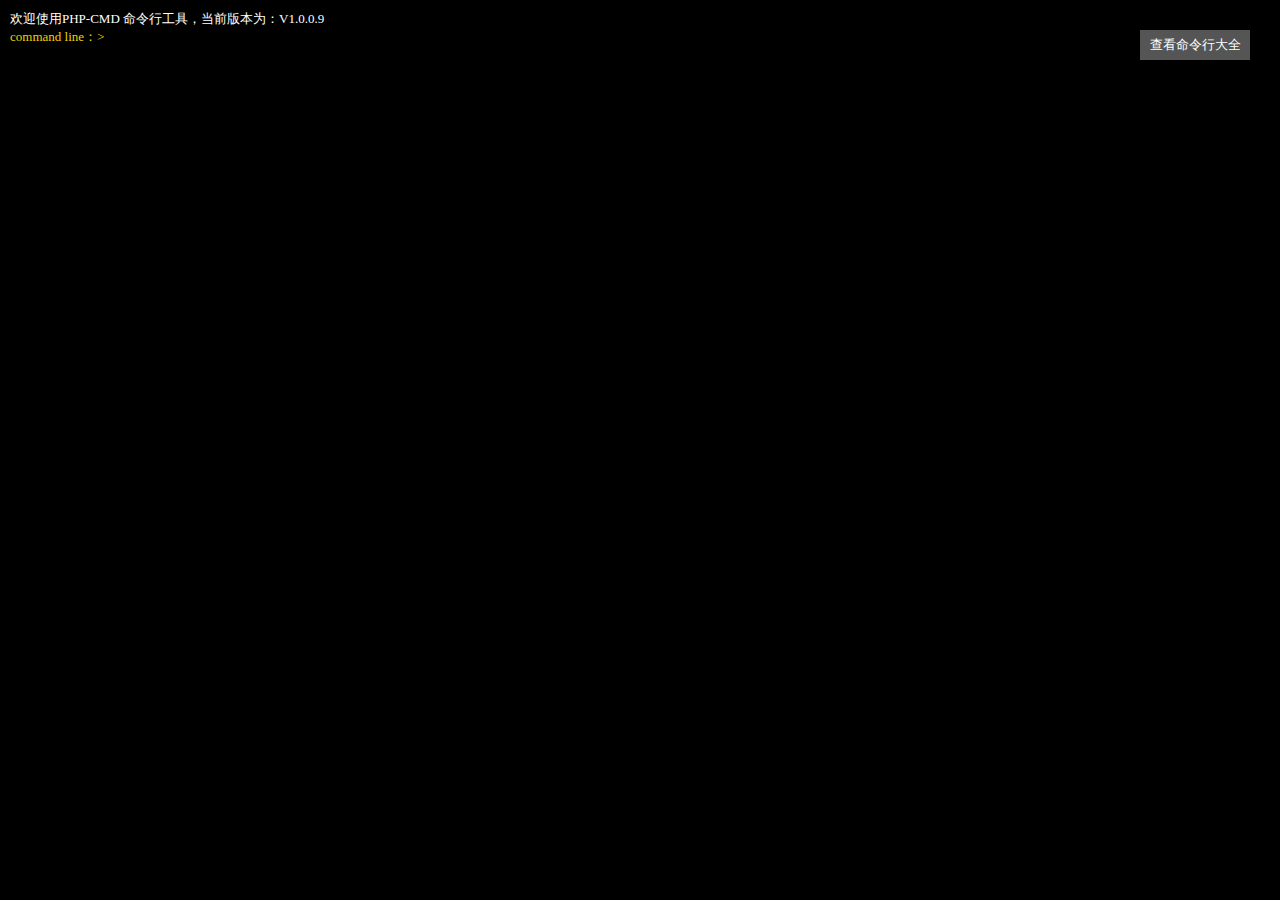
<file: V1.0.0.9/index.html>
<!------------------------------------------------------------------------
 + Title        : PHP—CMD 命令行工具
 + Author       : 小黄牛(1731223728@qq.com) -- QQ群：368405253
 + Version      : V1.0.0.9
 + Initial-Time : 2017-5-02 14:25
 + Last-time    : 2017-8-13 22:17 + 小黄牛
 + Desc         : CMD操作界面
-+----------------------------------------------------------------------->

<!DOCTYPE html>
<html>
    <head>
        <meta http-equiv="Content-Type" content="text/html; charset=utf-8" />
        <title>PHP - CMD 命令行工具</title>
    </head>
    <link rel="stylesheet" type="text/css" href="public/cmd.css">
    <script type="text/javascript" src="public/jquery.min.js"></script>
    
    <!--编辑器基础样式-->
    <link rel="stylesheet" href="public/codemirror/lib/codemirror.css">
    <script src="public/codemirror/lib/codemirror.js"></script>

    <!--引入css文件，用以支持主题-->
    <link rel="stylesheet" href="public/codemirror/theme/seti.css">

    <!--支持代码折叠-->
    <link rel="stylesheet" href="public/codemirror/addon/fold/foldgutter.css"/>
    <script src="public/codemirror/addon/fold/foldcode.js"></script>
    <script src="public/codemirror/addon/fold/foldgutter.js"></script>
    <script src="public/codemirror/addon/fold/brace-fold.js"></script>
    <script src="public/codemirror/addon/fold/comment-fold.js"></script>

    <!--全屏模式-->
    <link rel="stylesheet" href="public/codemirror/addon/display/fullscreen.css">
    <script src="public/codemirror/addon/display/fullscreen.js"></script>

    <!--括号匹配-->
    <script src="public/codemirror/addon/edit/matchbrackets.js"></script>

    <!--高亮库-->
    <script src="public/codemirror/mode/htmlmixed/htmlmixed.js"></script>
    <script src="public/codemirror/mode/clike/clike.js"></script>

    <script src="public/codemirror/mode/javascript/javascript.js"></script>

    <script src="public/codemirror/mode/css/css.js"></script>
    <script src="public/codemirror/mode/php/php.js"></script>
    <script src="public/codemirror/mode/xml/xml.js"></script>
    <script src="public/codemirror/mode/sql/sql.js"></script>
    <script src="public/codemirror/mode/htmlmixed/htmlmixed.js"></script>
    <!--自动补全库-->
    <link rel="stylesheet" href="public/codemirror/addon/hint/show-hint.css">

    <script src="public/codemirror/addon/hint/show-hint.js"></script>
    <script src="public/codemirror/addon/hint/javascript-hint.js"></script>
    <script src="public/codemirror/addon/hint/html-hint.js"></script>
    <script src="public/codemirror/addon/hint/xml-hint.js"></script>
    <script src="public/codemirror/addon/hint/css-hint.js"></script>
    <script src="public/codemirror/addon/hint/sql-hint.js"></script>
    
<body>
    <!--打开使用手册-->
    <div id="cmd_whole">查看命令行大全</div>

    <!--命令行操作界面-->
    <div class="cmd"  contenteditable="true" style="word-wrap:break-word;  word-break:break-all; ">
        <div contenteditable="false">欢迎使用PHP-CMD 命令行工具，当前版本为：V1.0.0.9</div>
        <div><span class="command-line" contenteditable="false">command line：></span>&nbsp;</div>
    </div>
    <!--代码编辑器操作页面-->
    <div class="code-upd"><textarea id="code"></textarea>
      <div class="code-bottom">
        <div class="vif-left"><span id="code-vif"></span></div>
        <button type="button" class="code-post">保存</button>
        <button type="button" class="code-out">退出</button>
      </div>


    </div>

</body>
</html>
<script type="text/javascript" src="public/juncmd.js"></script>
<script type="text/javascript" src="public/juncmd_code.js"></script>
<script type="text/javascript">

// 监听回车事件
$(document).keypress(function(e) {   
    if(e.which == 13) {
        var html = '<span class="command-line" contenteditable="false">command line：&gt;</span>&nbsp;';
        var txt  = $('.cmd div:last').html().replace(html,'');

        // 发现火狐浏览器的bug，先暂停火狐浏览器的使用
        if (navigator.userAgent.indexOf("Firefox") > 0) {
            var html = $('.cmd').html();
            $('.cmd').html(html+'<div contenteditable="false"><span class="command-echo">command Eco：></span>&nbsp;已发现火狐浏览器BUG，暂不支持火狐浏览器使用！</div>');
            // 设置光标到末尾
            var html = $('.cmd').html();
            $('.cmd').html('');
            $('.cmd').focus(); 
            Focus(html);
            $('.cmd').append('</div>');
            return false;
        }

        var html = $('.cmd').html();
        $('.cmd').html(html+'<div contenteditable="false"><span class="command-echo">command Eco：></span>&nbsp;系统请求中，请耐心等候...</div>');
        
        $.ajax( {    
            url:'cmd/cmd.class.php', // 路径相对于当前目录，而不是项目根目录
            data:{    
                'cmd':txt    
            },    
            type:'post',    
            cache:false,      
            success:function(data) {
                // alert(data);
                var obj  = eval('('+data+')');  
                // 抛出异常
                if(!obj.code){alert(data);}
                // 未登录
                if(obj.code == 02){
                    var html = $('.cmd').html();
                    $('.cmd').html(html+'<div contenteditable="false"><span class="command-echo">command Eco：></span>&nbsp;'+obj.data+'</div>');
                    var html = $('.cmd').html();
                    $('.cmd').html(html+'<div><span class="command-line" contenteditable="false">command line：></span>&nbsp;user login|name&nbsp;');

                }else{ // 已登录
                    if($.isArray(obj.data)){
                        for(var i=0;i < obj.data.length;i++){
                            var html = $('.cmd').html();
                            $('.cmd').html(html+'<div contenteditable="false"><span class="command-echo">command Eco：></span>&nbsp;'+obj.data[i]+'</div>');
                        }
                    }else{
                        var html = $('.cmd').html();
						if(obj.code == 04){
							$('.cmd').html(html+'<div contenteditable="false"><span class="command-echo">command Eco：></span>&nbsp;已成功进入目录：'+obj.data+'</div>');
						}else if(obj.code == 05){
							$('#code').val(obj.data);
							$(".code-upd").fadeIn(1000);  
							cmd_code(obj.msg);
                        }else if(obj.code == 06){
                            $('.cmd').html(html+'<div contenteditable="false"><span class="command-echo">command Eco：></span>&nbsp;当前存在目录：'+obj.data+'</div>');
                        }else{
							$('.cmd').html(html+'<div contenteditable="false"><span class="command-echo">command Eco：></span>&nbsp;'+obj.data+'</div>');
						}
                    }
                
                    $('.cmd').focus(); 
                    var html = $('.cmd').html();
                    if(obj.code == '01'){
                        $('.cmd').html(html+'<div><span class="command-line" contenteditable="false">command line：></span>&nbsp;'+txt);
                    }else{
                        $('.cmd').html(html+'<div><span class="command-line" contenteditable="false">command line：></span>&nbsp;');
                    }

                }  

                // 判断是否有下载输出
                if(obj.dow){
                    window.open(obj.dow);
                }

                // 设置光标到末尾
                var html = $('.cmd').html();
                $('.cmd').html('');
                $('.cmd').focus(); 
                Focus(html);
                $('.cmd').append('</div>');

                $('.cmd').scrollTop( $('.cmd')[0].scrollHeight );
            }, error : function(){
                alert("路径异常！");    
            }    
        }); 

        return false;
    } 
}); 

</script>
</file>
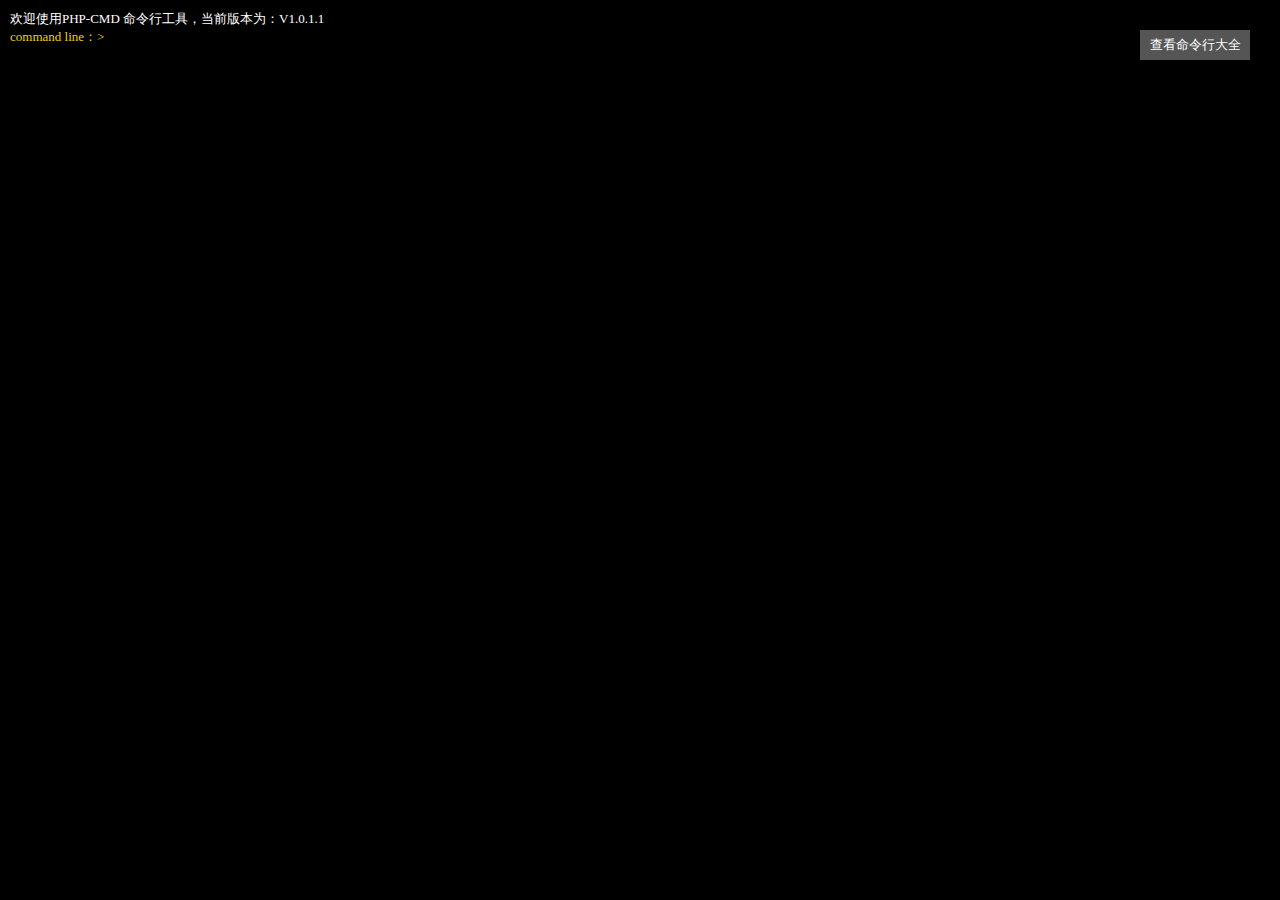
<file: V1.0.1.1/index.html>
<!------------------------------------------------------------------------
 + Title        : PHP—CMD 命令行工具
 + Author       : 小黄牛(1731223728@qq.com) -- QQ群：368405253
 + Version      : V1.0.1.1
 + Initial-Time : 2017-5-02 14:25
 + Last-time    : 2017-8-13 22:17 + 小黄牛
 + Desc         : CMD操作界面
-+----------------------------------------------------------------------->

<!DOCTYPE html>
<html>
    <head>
        <meta http-equiv="Content-Type" content="text/html; charset=utf-8" />
        <title>PHP - CMD 命令行工具</title>
    </head>
    <link rel="stylesheet" type="text/css" href="public/cmd.css">
    <script type="text/javascript" src="public/jquery.min.js"></script>
    
    <!--编辑器基础样式-->
    <link rel="stylesheet" href="public/codemirror/lib/codemirror.css">
    <script src="public/codemirror/lib/codemirror.js"></script>

    <!--引入css文件，用以支持主题-->
    <link rel="stylesheet" href="public/codemirror/theme/seti.css">

    <!--支持代码折叠-->
    <link rel="stylesheet" href="public/codemirror/addon/fold/foldgutter.css"/>
    <script src="public/codemirror/addon/fold/foldcode.js"></script>
    <script src="public/codemirror/addon/fold/foldgutter.js"></script>
    <script src="public/codemirror/addon/fold/brace-fold.js"></script>
    <script src="public/codemirror/addon/fold/comment-fold.js"></script>

    <!--全屏模式-->
    <link rel="stylesheet" href="public/codemirror/addon/display/fullscreen.css">
    <script src="public/codemirror/addon/display/fullscreen.js"></script>

    <!--括号匹配-->
    <script src="public/codemirror/addon/edit/matchbrackets.js"></script>

    <!--高亮库-->
    <script src="public/codemirror/mode/htmlmixed/htmlmixed.js"></script>
    <script src="public/codemirror/mode/clike/clike.js"></script>

    <script src="public/codemirror/mode/javascript/javascript.js"></script>

    <script src="public/codemirror/mode/css/css.js"></script>
    <script src="public/codemirror/mode/php/php.js"></script>
    <script src="public/codemirror/mode/xml/xml.js"></script>
    <script src="public/codemirror/mode/sql/sql.js"></script>
    <script src="public/codemirror/mode/htmlmixed/htmlmixed.js"></script>
    <!--自动补全库-->
    <link rel="stylesheet" href="public/codemirror/addon/hint/show-hint.css">

    <script src="public/codemirror/addon/hint/show-hint.js"></script>
    <script src="public/codemirror/addon/hint/javascript-hint.js"></script>
    <script src="public/codemirror/addon/hint/html-hint.js"></script>
    <script src="public/codemirror/addon/hint/xml-hint.js"></script>
    <script src="public/codemirror/addon/hint/css-hint.js"></script>
    <script src="public/codemirror/addon/hint/sql-hint.js"></script>
    
<body>
    <!--打开使用手册-->
    <div id="cmd_whole">查看命令行大全</div>

    <!--命令行操作界面-->
    <div class="cmd"  contenteditable="true" style="word-wrap:break-word;  word-break:break-all; ">
        <div contenteditable="false">欢迎使用PHP-CMD 命令行工具，当前版本为：V1.0.1.1</div>
        <div><span class="command-line" contenteditable="false">command line：></span>&nbsp;</div>
    </div>
    <!--代码编辑器操作页面-->
    <div class="code-upd"><textarea id="code"></textarea>
      <div class="code-bottom">
        <div class="vif-left"><span id="code-vif"></span></div>
        <button type="button" class="code-post">保存</button>
        <button type="button" class="code-out">退出</button>
      </div>


    </div>

</body>
</html>
<script type="text/javascript" src="public/juncmd.js"></script>
<script type="text/javascript" src="public/juncmd_code.js"></script>
<script type="text/javascript">

// 监听回车事件
$(document).keypress(function(e) {   
    if(e.which == 13) {
        var html = '<span class="command-line" contenteditable="false">command line：&gt;</span>&nbsp;';
        var txt  = $('.cmd div:last').html().replace(html,'');

        // 发现火狐浏览器的bug，先暂停火狐浏览器的使用
        if (navigator.userAgent.indexOf("Firefox") > 0) {
            var html = $('.cmd').html();
            $('.cmd').html(html+'<div contenteditable="false"><span class="command-echo">command Eco：></span>&nbsp;已发现火狐浏览器BUG，暂不支持火狐浏览器使用！</div>');
            // 设置光标到末尾
            var html = $('.cmd').html();
            $('.cmd').html('');
            $('.cmd').focus(); 
            Focus(html);
            $('.cmd').append('</div>');
            return false;
        }

        var html = $('.cmd').html();
        $('.cmd').html(html+'<div contenteditable="false"><span class="command-echo">command Eco：></span>&nbsp;系统请求中，请耐心等候...</div>');
        
        $.ajax( {    
            url:'cmd/cmd.class.php', // 路径相对于当前目录，而不是项目根目录
            data:{    
                'cmd':txt    
            },    
            type:'post',    
            cache:false,      
            success:function(data) {
                // alert(data);
                var obj  = eval('('+data+')');  
                // 抛出异常
                if(!obj.code){alert(data);}
                // 未登录
                if(obj.code == 02){
                    var html = $('.cmd').html();
                    $('.cmd').html(html+'<div contenteditable="false"><span class="command-echo">command Eco：></span>&nbsp;'+obj.data+'</div>');
                    var html = $('.cmd').html();
                    $('.cmd').html(html+'<div><span class="command-line" contenteditable="false">command line：></span>&nbsp;user login|name&nbsp;');

                }else{ // 已登录
                    if($.isArray(obj.data)){
                        for(var i=0;i < obj.data.length;i++){
                            var html = $('.cmd').html();
                            $('.cmd').html(html+'<div contenteditable="false"><span class="command-echo">command Eco：></span>&nbsp;'+obj.data[i]+'</div>');
                        }
                    }else{
                        var html = $('.cmd').html();
						if(obj.code == 04){
							$('.cmd').html(html+'<div contenteditable="false"><span class="command-echo">command Eco：></span>&nbsp;已成功进入目录：'+obj.data+'</div>');
						}else if(obj.code == 05){
							$('#code').val(obj.data);
							$(".code-upd").fadeIn(1000);  
							cmd_code(obj.msg);
                        }else if(obj.code == 06){
                            $('.cmd').html(html+'<div contenteditable="false"><span class="command-echo">command Eco：></span>&nbsp;当前存在目录：'+obj.data+'</div>');
                        }else{
							$('.cmd').html(html+'<div contenteditable="false"><span class="command-echo">command Eco：></span>&nbsp;'+obj.data+'</div>');
						}
                    }
                
                    $('.cmd').focus(); 
                    var html = $('.cmd').html();
                    if(obj.code == '01'){
                        $('.cmd').html(html+'<div><span class="command-line" contenteditable="false">command line：></span>&nbsp;'+txt);
                    }else{
                        $('.cmd').html(html+'<div><span class="command-line" contenteditable="false">command line：></span>&nbsp;');
                    }

                }  

                // 判断是否有下载输出
                if(obj.dow){
                    window.open(obj.dow);
                }

                // 设置光标到末尾
                var html = $('.cmd').html();
                $('.cmd').html('');
                $('.cmd').focus(); 
                Focus(html);
                $('.cmd').append('</div>');

                $('.cmd').scrollTop( $('.cmd')[0].scrollHeight );
            }, error : function(){
                alert("路径异常！");    
            }    
        }); 

        return false;
    } 
}); 

</script>
</file>
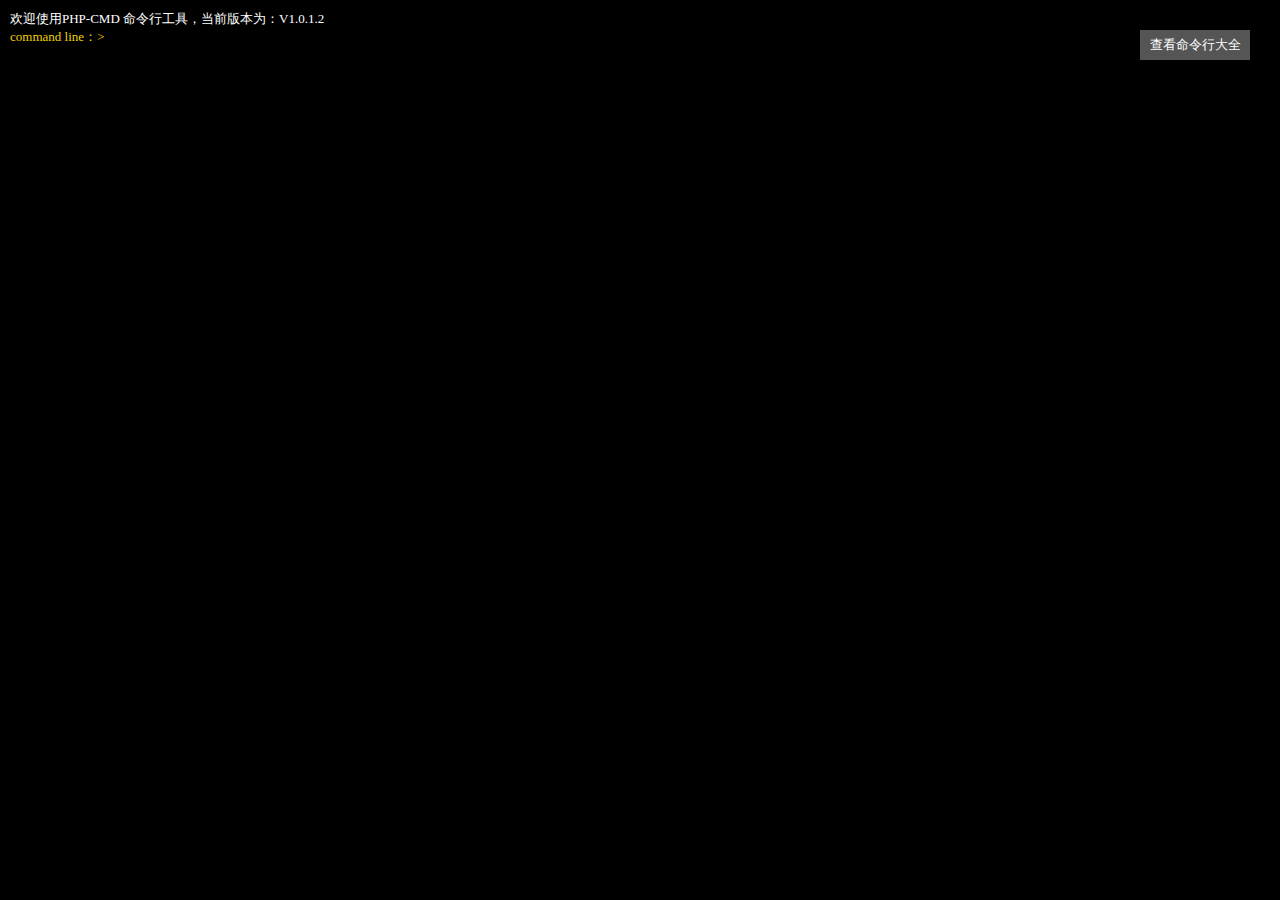
<file: V1.0.1.2/index.html>
<!--
 + Title        : PHP—CMD 命令行工具
 + Author       : 小黄牛(1731223728@qq.com) -- QQ群：368405253
 + Version      : V1.0.1.2
 + Initial-Time : 2017-5-02 14:25
 + Last-time    : 2017-9-15 16:00 + 小黄牛
 + Desc         : CMD操作界面
-->

<!DOCTYPE html>
<html>
    <head>
        <meta http-equiv="Content-Type" content="text/html; charset=utf-8" />
        <title>PHP - CMD 命令行工具</title>
    </head>
    <link rel="stylesheet" type="text/css" href="public/cmd.css">
    <script type="text/javascript" src="public/jquery.min.js"></script>
    
    <!--编辑器基础样式-->
    <link rel="stylesheet" href="public/codemirror/lib/codemirror.css">
    <script src="public/codemirror/lib/codemirror.js"></script>

    <!--引入css文件，用以支持主题-->
    <link rel="stylesheet" href="public/codemirror/theme/seti.css">

    <!--支持代码折叠-->
    <link rel="stylesheet" href="public/codemirror/addon/fold/foldgutter.css"/>
    <script src="public/codemirror/addon/fold/foldcode.js"></script>
    <script src="public/codemirror/addon/fold/foldgutter.js"></script>
    <script src="public/codemirror/addon/fold/brace-fold.js"></script>
    <script src="public/codemirror/addon/fold/comment-fold.js"></script>

    <!--全屏模式-->
    <link rel="stylesheet" href="public/codemirror/addon/display/fullscreen.css">
    <script src="public/codemirror/addon/display/fullscreen.js"></script>

    <!--括号匹配-->
    <script src="public/codemirror/addon/edit/matchbrackets.js"></script>

    <!--高亮库-->
    <script src="public/codemirror/mode/htmlmixed/htmlmixed.js"></script>
    <script src="public/codemirror/mode/clike/clike.js"></script>

    <script src="public/codemirror/mode/javascript/javascript.js"></script>

    <script src="public/codemirror/mode/css/css.js"></script>
    <script src="public/codemirror/mode/php/php.js"></script>
    <script src="public/codemirror/mode/xml/xml.js"></script>
    <script src="public/codemirror/mode/sql/sql.js"></script>
    <script src="public/codemirror/mode/htmlmixed/htmlmixed.js"></script>
    <!--自动补全库-->
    <link rel="stylesheet" href="public/codemirror/addon/hint/show-hint.css">

    <script src="public/codemirror/addon/hint/show-hint.js"></script>
    <script src="public/codemirror/addon/hint/javascript-hint.js"></script>
    <script src="public/codemirror/addon/hint/html-hint.js"></script>
    <script src="public/codemirror/addon/hint/xml-hint.js"></script>
    <script src="public/codemirror/addon/hint/css-hint.js"></script>
    <script src="public/codemirror/addon/hint/sql-hint.js"></script>
    
<body>
    <!--打开使用手册-->
    <div id="cmd_whole">查看命令行大全</div>

    <!--命令行操作界面-->
    <div class="cmd"  contenteditable="true" style="word-wrap:break-word;  word-break:break-all; ">
        <div contenteditable="false">欢迎使用PHP-CMD 命令行工具，当前版本为：V1.0.1.2</div>
        <div><span class="command-line" contenteditable="false">command line：></span>&nbsp;</div>
    </div>
    <!--代码编辑器操作页面-->
    <div class="code-upd"><textarea id="code"></textarea>
      <div class="code-bottom">
        <div class="vif-left"><span id="code-vif"></span></div>
        <button type="button" class="code-post">保存</button>
        <button type="button" class="code-out">退出</button>
      </div>


    </div>

</body>
</html>
<script type="text/javascript" src="public/juncmd.js"></script>
<script type="text/javascript" src="public/juncmd_code.js"></script>
<script type="text/javascript">

// 监听回车事件
$(document).keypress(function(e) {   
    if(e.which == 13) {
        var html = '<span class="command-line" contenteditable="false">command line：&gt;</span>&nbsp;';
        var txt  = $('.cmd div:last').html().replace(html,'');

        // 发现火狐浏览器的bug，先暂停火狐浏览器的使用
        if (navigator.userAgent.indexOf("Firefox") > 0) {
            var html = $('.cmd').html();
            $('.cmd').html(html+'<div contenteditable="false"><span class="command-echo">command Eco：></span>&nbsp;已发现火狐浏览器BUG，暂不支持火狐浏览器使用！</div>');
            // 设置光标到末尾
            var html = $('.cmd').html();
            $('.cmd').html('');
            $('.cmd').focus(); 
            Focus(html);
            $('.cmd').append('</div>');
            return false;
        }

        var html = $('.cmd').html();
        $('.cmd').html(html+'<div contenteditable="false"><span class="command-echo">command Eco：></span>&nbsp;系统请求中，请耐心等候...</div>');
        
        $.ajax( {    
            url:'cmd/cmd.class.php', // 路径相对于当前目录，而不是项目根目录
            data:{    
                'cmd':txt    
            },    
            type:'post',    
            cache:false,      
            success:function(data) {
                // alert(data);
                var obj  = eval('('+data+')');  
                // 抛出异常
                if(!obj.code){alert(data);}
                // 未登录
                if(obj.code == 02){
                    var html = $('.cmd').html();
                    $('.cmd').html(html+'<div contenteditable="false"><span class="command-echo">command Eco：></span>&nbsp;'+obj.data+'</div>');
                    var html = $('.cmd').html();
                    $('.cmd').html(html+'<div><span class="command-line" contenteditable="false">command line：></span>&nbsp;user login|name&nbsp;');

                }else{ // 已登录
                    if($.isArray(obj.data)){
                        for(var i=0;i < obj.data.length;i++){
                            var html = $('.cmd').html();
                            $('.cmd').html(html+'<div contenteditable="false"><span class="command-echo">command Eco：></span>&nbsp;'+obj.data[i]+'</div>');
                        }
                    }else{
                        var html = $('.cmd').html();
						if(obj.code == 04){
							$('.cmd').html(html+'<div contenteditable="false"><span class="command-echo">command Eco：></span>&nbsp;已成功进入目录：'+obj.data+'</div>');
						}else if(obj.code == 05){
							$('#code').val(obj.data);
							$(".code-upd").fadeIn(1000);  
							cmd_code(obj.msg);
                        }else if(obj.code == 06){
                            $('.cmd').html(html+'<div contenteditable="false"><span class="command-echo">command Eco：></span>&nbsp;当前存在目录：'+obj.data+'</div>');
                        }else{
							$('.cmd').html(html+'<div contenteditable="false"><span class="command-echo">command Eco：></span>&nbsp;'+obj.data+'</div>');
						}
                    }
                
                    $('.cmd').focus(); 
                    var html = $('.cmd').html();
                    if(obj.code == '01'){
                        $('.cmd').html(html+'<div><span class="command-line" contenteditable="false">command line：></span>&nbsp;'+txt);
                    }else{
                        $('.cmd').html(html+'<div><span class="command-line" contenteditable="false">command line：></span>&nbsp;');
                    }

                }  

                // 判断是否有下载输出
                if(obj.dow){
                    window.open(obj.dow);
                }

                // 设置光标到末尾
                var html = $('.cmd').html();
                $('.cmd').html('');
                $('.cmd').focus(); 
                Focus(html);
                $('.cmd').append('</div>');

                $('.cmd').scrollTop( $('.cmd')[0].scrollHeight );
            }, error : function(){
                alert("路径异常！");    
            }    
        }); 

        return false;
    } 
}); 
</script>
</file>
<file: V1.0.0.9/public/cmd.css>
@charset "UTF-8";
html,body{margin: 0; padding: 0}
.cmd{background: #000; color: #fff; padding: 10px; font-family: '微软雅黑'; font-size: 13px;overflow-x: hidden}
.command-line{color: #EFD100; width: 125px;    display: block;float: left;}
.command-echo{color: #00C52B; width: 125px;    display: block;float: left;}
.command-cmd{color: orangered; width: 125px;    display: block;float: left;}
#cmd_whole {width: 110px; height: 30px; line-height: 30px; text-align: center; font-size: 13px; color: #fff; background: #555; position: fixed; top: 30px; right: 30px; cursor: pointer  }
/*定义滚动条高宽及背景 高宽分别对应横竖滚动条的尺寸*/  
::-webkit-scrollbar  
{  
    width: 16px;  
    height: 16px;  
    background-color: #F5F5F5;  
}  
  
/*定义滚动条轨道 内阴影+圆角*/  
::-webkit-scrollbar-track  
{  
    -webkit-box-shadow: inset 0 0 6px rgba(0,0,0,0.3);  
    border-radius: 10px;  
    background-color: #F5F5F5;  
}  
  
/*定义滑块 内阴影+圆角*/  
::-webkit-scrollbar-thumb  
{  
    border-radius: 10px;  
    -webkit-box-shadow: inset 0 0 6px rgba(0,0,0,.3);  
    background-color: #555;  
}  

.code-upd{position: absolute;background: #fff;z-index: 999999;display: none;top: 0;}
.code-bottom{width: 100%;height: 40px;line-height: 40px;position: absolute;bottom: 0;z-index: 10;}
.code-bottom button{position: relative;padding: 0;width: 60px;line-height: 35px;height: 35px;text-align: center;border-radius: 3px;font-size: 14px;color: #fff;border-bottom: 0;background-color: #151718;font-family: '微软雅黑';cursor: pointer;overflow: hidden;border: 0;float: right;margin: 3px 5px 0px 0px;}
.code-bottom .code-out{background: #009688;margin-right: 15px;}
.vif-left{position: relative;float: left;width: 200px;height: 40px;line-height: 40px;margin-left: 15px;font-family: '微软雅黑';font-size: 13px}
</file>
<file: V1.0.0.9/public/codemirror/lib/codemirror.css>
.CodeMirror{font-family:monospace;height:300px;color:black}.CodeMirror-lines{padding:4px 0}.CodeMirror pre{padding:0 4px}.CodeMirror-scrollbar-filler,.CodeMirror-gutter-filler{background-color:white}.CodeMirror-gutters{border-right:1px solid #ddd;background-color:#f7f7f7;white-space:nowrap}.CodeMirror-linenumber{padding:0 3px 0 5px;min-width:20px;text-align:right;color:#999;white-space:nowrap}.CodeMirror-guttermarker{color:black}.CodeMirror-guttermarker-subtle{color:#999}.CodeMirror-cursor{border-left:1px solid black;border-right:0;width:0}.CodeMirror div.CodeMirror-secondarycursor{border-left:1px solid silver}.cm-fat-cursor .CodeMirror-cursor{width:auto;border:0!important;background:#7e7}.cm-fat-cursor div.CodeMirror-cursors{z-index:1}.cm-animate-fat-cursor{width:auto;border:0;-webkit-animation:blink 1.06s steps(1) infinite;-moz-animation:blink 1.06s steps(1) infinite;animation:blink 1.06s steps(1) infinite;background-color:#7e7}@-moz-keyframes blink{50%{background-color:transparent}}@-webkit-keyframes blink{50%{background-color:transparent}}@keyframes blink{50%{background-color:transparent}}.cm-tab{display:inline-block;text-decoration:inherit}.CodeMirror-rulers{position:absolute;left:0;right:0;top:-50px;bottom:-20px;overflow:hidden}.CodeMirror-ruler{border-left:1px solid #ccc;top:0;bottom:0;position:absolute}.cm-s-default .cm-header{color:blue}.cm-s-default .cm-quote{color:#090}.cm-negative{color:#d44}.cm-positive{color:#292}.cm-header,.cm-strong{font-weight:bold}.cm-em{font-style:italic}.cm-link{text-decoration:underline}.cm-strikethrough{text-decoration:line-through}.cm-s-default .cm-keyword{color:#708}.cm-s-default .cm-atom{color:#219}.cm-s-default .cm-number{color:#164}.cm-s-default .cm-def{color:#00f}.cm-s-default .cm-variable-2{color:#05a}.cm-s-default .cm-variable-3,.cm-s-default .cm-type{color:#085}.cm-s-default .cm-comment{color:#a50}.cm-s-default .cm-string{color:#a11}.cm-s-default .cm-string-2{color:#f50}.cm-s-default .cm-meta{color:#555}.cm-s-default .cm-qualifier{color:#555}.cm-s-default .cm-builtin{color:#30a}.cm-s-default .cm-bracket{color:#997}.cm-s-default .cm-tag{color:#170}.cm-s-default .cm-attribute{color:#00c}.cm-s-default .cm-hr{color:#999}.cm-s-default .cm-link{color:#00c}.cm-s-default .cm-error{color:#f00}.cm-invalidchar{color:#f00}.CodeMirror-composing{border-bottom:2px solid}div.CodeMirror span.CodeMirror-matchingbracket{color:#0f0}div.CodeMirror span.CodeMirror-nonmatchingbracket{color:#f22}.CodeMirror-matchingtag{background:rgba(255,150,0,.3)}.CodeMirror-activeline-background{background:#e8f2ff}.CodeMirror{position:relative;overflow:hidden;background:white}.CodeMirror-scroll{overflow:scroll!important;margin-bottom:-30px;margin-right:-30px;padding-bottom:30px;height:100%;outline:0;position:relative}.CodeMirror-sizer{position:relative;border-right:30px solid transparent}.CodeMirror-vscrollbar,.CodeMirror-hscrollbar,.CodeMirror-scrollbar-filler,.CodeMirror-gutter-filler{position:absolute;z-index:6;display:none}.CodeMirror-vscrollbar{right:0;top:0;overflow-x:hidden;overflow-y:scroll}.CodeMirror-hscrollbar{bottom:0;left:0;overflow-y:hidden;overflow-x:scroll}.CodeMirror-scrollbar-filler{right:0;bottom:0}.CodeMirror-gutter-filler{left:0;bottom:0}.CodeMirror-gutters{position:absolute;left:0;top:0;min-height:100%;z-index:3}.CodeMirror-gutter{white-space:normal;height:100%;display:inline-block;vertical-align:top;margin-bottom:-30px}.CodeMirror-gutter-wrapper{position:absolute;z-index:4;background:none!important;border:none!important}.CodeMirror-gutter-background{position:absolute;top:0;bottom:0;z-index:4}.CodeMirror-gutter-elt{position:absolute;cursor:default;z-index:4}.CodeMirror-gutter-wrapper ::selection{background-color:transparent}.CodeMirror-gutter-wrapper ::-moz-selection{background-color:transparent}.CodeMirror-lines{cursor:text;min-height:1px}.CodeMirror pre{-moz-border-radius:0;-webkit-border-radius:0;border-radius:0;border-width:0;background:transparent;font-family:inherit;font-size:inherit;margin:0;white-space:pre;word-wrap:normal;line-height:inherit;color:inherit;z-index:2;position:relative;overflow:visible;-webkit-tap-highlight-color:transparent;-webkit-font-variant-ligatures:contextual;font-variant-ligatures:contextual}.CodeMirror-wrap pre{word-wrap:break-word;white-space:pre-wrap;word-break:normal}.CodeMirror-linebackground{position:absolute;left:0;right:0;top:0;bottom:0;z-index:0}.CodeMirror-linewidget{position:relative;z-index:2;overflow:auto}.CodeMirror-rtl pre{direction:rtl}.CodeMirror-code{outline:0}.CodeMirror-scroll,.CodeMirror-sizer,.CodeMirror-gutter,.CodeMirror-gutters,.CodeMirror-linenumber{-moz-box-sizing:content-box;box-sizing:content-box}.CodeMirror-measure{position:absolute;width:100%;height:0;overflow:hidden;visibility:hidden}.CodeMirror-cursor{position:absolute;pointer-events:none}.CodeMirror-measure pre{position:static}div.CodeMirror-cursors{visibility:hidden;position:relative;z-index:3}div.CodeMirror-dragcursors{visibility:visible}.CodeMirror-focused div.CodeMirror-cursors{visibility:visible}
.CodeMirror-selected{background:#d9d9d9}.CodeMirror-focused .CodeMirror-selected{background:#d7d4f0}.CodeMirror-crosshair{cursor:crosshair}.CodeMirror-line::selection,.CodeMirror-line>span::selection,.CodeMirror-line>span>span::selection{background:#d7d4f0}.CodeMirror-line::-moz-selection,.CodeMirror-line>span::-moz-selection,.CodeMirror-line>span>span::-moz-selection{background:#d7d4f0}.cm-searching{background:#ffa;background:rgba(255,255,0,.4)}.cm-force-border{padding-right:.1px}@media print{.CodeMirror div.CodeMirror-cursors{visibility:hidden}}.cm-tab-wrap-hack:after{content:''}span.CodeMirror-selectedtext{background:0}
</file>
<file: V1.0.0.9/public/codemirror/theme/seti.css>
.cm-s-seti.CodeMirror{background-color:#151718!important;color:#cfd2d1!important;border:0;font-family:'\5FAE\8F6F\96C5\9ED1';font-size:15px}.cm-s-seti .CodeMirror-gutters{color:#404b53;background-color:#0e1112;border:0}.cm-s-seti .CodeMirror-cursor{border-left:solid thin #f8f8f0}.cm-s-seti .CodeMirror-linenumber{color:#6d8a88}.cm-s-seti.CodeMirror-focused div.CodeMirror-selected{background:rgba(255,255,255,0.10)}.cm-s-seti .CodeMirror-line::selection,.cm-s-seti .CodeMirror-line>span::selection,.cm-s-seti .CodeMirror-line>span>span::selection{background:rgba(255,255,255,0.10)}.cm-s-seti .CodeMirror-line::-moz-selection,.cm-s-seti .CodeMirror-line>span::-moz-selection,.cm-s-seti .CodeMirror-line>span>span::-moz-selection{background:rgba(255,255,255,0.10)}.cm-s-seti span.cm-comment{color:#8299A2}.cm-s-seti span.cm-string,.cm-s-seti span.cm-string-2{color:#55b5db}.cm-s-seti span.cm-number{color:#cd3f45}.cm-s-seti span.cm-variable{color:#55b5db}.cm-s-seti span.cm-variable-2{color:#a074c4}.cm-s-seti span.cm-def{color:#55b5db}.cm-s-seti span.cm-keyword{color:#ff79c6}.cm-s-seti span.cm-operator{color:#9fca56}.cm-s-seti span.cm-keyword{color:#e6cd69}.cm-s-seti span.cm-atom{color:#cd3f45}.cm-s-seti span.cm-meta{color:#55b5db}.cm-s-seti span.cm-tag{color:#55b5db}.cm-s-seti span.cm-attribute{color:#9fca56}.cm-s-seti span.cm-qualifier{color:#9fca56}.cm-s-seti span.cm-property{color:#a074c4}.cm-s-seti span.cm-variable-3,.cm-s-seti span.cm-type{color:#9fca56}.cm-s-seti span.cm-builtin{color:#9fca56}.cm-s-seti .CodeMirror-activeline-background{background:#101213}.cm-s-seti .CodeMirror-matchingbracket{text-decoration:underline;color:white!important}
</file>
<file: V1.0.0.9/public/codemirror/addon/fold/foldgutter.css>
.CodeMirror-foldmarker{color:blue;text-shadow:#b9f 1px 1px 2px,#b9f -1px -1px 2px,#b9f 1px -1px 2px,#b9f -1px 1px 2px;font-family:arial;line-height:.3;cursor:pointer}.CodeMirror-foldgutter{width:.7em}.CodeMirror-foldgutter-open,.CodeMirror-foldgutter-folded{cursor:pointer}.CodeMirror-foldgutter-open:after{content:"\25BE"}.CodeMirror-foldgutter-folded:after{content:"\25B8"}
</file>
<file: V1.0.0.9/public/codemirror/addon/display/fullscreen.css>
.CodeMirror-fullscreen{position:fixed;top:0;left:0;right:0;bottom:40px;height:auto;z-index:9}
</file>
<file: V1.0.0.9/public/codemirror/addon/hint/show-hint.css>
.CodeMirror-hints{position: absolute; z-index: 999999999999999999; overflow: hidden; list-style: none; margin: 0; padding: 2px; -webkit-box-shadow: 2px 3px 5px rgba(0,0,0,.2); -moz-box-shadow: 2px 3px 5px rgba(0,0,0,.2); box-shadow: 2px 3px 5px rgba(0,0,0,.2); border-radius: 3px; border: 1px solid silver; background: white; font-size: 15px; font-family: '\5FAE\8F6F\96C5\9ED1'; max-height: 300px; overflow-y: auto;}
.CodeMirror-hint{margin: 0; padding: 0 4px; border-radius: 2px; white-space: pre; color: black; cursor: pointer;}
li.CodeMirror-hint-active{background: #08f; color: white;}
</file>
<file: V1.0.1.1/public/cmd.css>
@charset "UTF-8";
html,body{margin: 0; padding: 0}
.cmd{background: #000; color: #fff; padding: 10px; font-family: '微软雅黑'; font-size: 13px;overflow-x: hidden}
.cmd div{cursor: pointer}
.cmd div:hover{color: red}
.command-line{color: #EFD100; width: 125px;    display: block;float: left;}
.command-echo{color: #00C52B; width: 125px;    display: block;float: left;}
.command-cmd{color: orangered; width: 125px;    display: block;float: left;}
#cmd_whole {width: 110px; height: 30px; line-height: 30px; text-align: center; font-size: 13px; color: #fff; background: #555; position: fixed; top: 30px; right: 30px; cursor: pointer  }
/*定义滚动条高宽及背景 高宽分别对应横竖滚动条的尺寸*/  
::-webkit-scrollbar  
{  
    width: 16px;  
    height: 16px;  
    background-color: #F5F5F5;  
}  
  
/*定义滚动条轨道 内阴影+圆角*/  
::-webkit-scrollbar-track  
{  
    -webkit-box-shadow: inset 0 0 6px rgba(0,0,0,0.3);  
    border-radius: 10px;  
    background-color: #F5F5F5;  
}  
  
/*定义滑块 内阴影+圆角*/  
::-webkit-scrollbar-thumb  
{  
    border-radius: 10px;  
    -webkit-box-shadow: inset 0 0 6px rgba(0,0,0,.3);  
    background-color: #555;  
}  

.code-upd{position: absolute;background: #fff;z-index: 999999;display: none;top: 0;}
.code-bottom{width: 100%;height: 40px;line-height: 40px;position: absolute;bottom: 0;z-index: 10;}
.code-bottom button{position: relative;padding: 0;width: 60px;line-height: 35px;height: 35px;text-align: center;border-radius: 3px;font-size: 14px;color: #fff;border-bottom: 0;background-color: #151718;font-family: '微软雅黑';cursor: pointer;overflow: hidden;border: 0;float: right;margin: 3px 5px 0px 0px;}
.code-bottom .code-out{background: #009688;margin-right: 15px;}
.vif-left{position: relative;float: left;width: 200px;height: 40px;line-height: 40px;margin-left: 15px;font-family: '微软雅黑';font-size: 13px}
</file>
<file: V1.0.1.1/public/codemirror/lib/codemirror.css>
.CodeMirror{font-family:monospace;height:300px;color:black}.CodeMirror-lines{padding:4px 0}.CodeMirror pre{padding:0 4px}.CodeMirror-scrollbar-filler,.CodeMirror-gutter-filler{background-color:white}.CodeMirror-gutters{border-right:1px solid #ddd;background-color:#f7f7f7;white-space:nowrap}.CodeMirror-linenumber{padding:0 3px 0 5px;min-width:20px;text-align:right;color:#999;white-space:nowrap}.CodeMirror-guttermarker{color:black}.CodeMirror-guttermarker-subtle{color:#999}.CodeMirror-cursor{border-left:1px solid black;border-right:0;width:0}.CodeMirror div.CodeMirror-secondarycursor{border-left:1px solid silver}.cm-fat-cursor .CodeMirror-cursor{width:auto;border:0!important;background:#7e7}.cm-fat-cursor div.CodeMirror-cursors{z-index:1}.cm-animate-fat-cursor{width:auto;border:0;-webkit-animation:blink 1.06s steps(1) infinite;-moz-animation:blink 1.06s steps(1) infinite;animation:blink 1.06s steps(1) infinite;background-color:#7e7}@-moz-keyframes blink{50%{background-color:transparent}}@-webkit-keyframes blink{50%{background-color:transparent}}@keyframes blink{50%{background-color:transparent}}.cm-tab{display:inline-block;text-decoration:inherit}.CodeMirror-rulers{position:absolute;left:0;right:0;top:-50px;bottom:-20px;overflow:hidden}.CodeMirror-ruler{border-left:1px solid #ccc;top:0;bottom:0;position:absolute}.cm-s-default .cm-header{color:blue}.cm-s-default .cm-quote{color:#090}.cm-negative{color:#d44}.cm-positive{color:#292}.cm-header,.cm-strong{font-weight:bold}.cm-em{font-style:italic}.cm-link{text-decoration:underline}.cm-strikethrough{text-decoration:line-through}.cm-s-default .cm-keyword{color:#708}.cm-s-default .cm-atom{color:#219}.cm-s-default .cm-number{color:#164}.cm-s-default .cm-def{color:#00f}.cm-s-default .cm-variable-2{color:#05a}.cm-s-default .cm-variable-3,.cm-s-default .cm-type{color:#085}.cm-s-default .cm-comment{color:#a50}.cm-s-default .cm-string{color:#a11}.cm-s-default .cm-string-2{color:#f50}.cm-s-default .cm-meta{color:#555}.cm-s-default .cm-qualifier{color:#555}.cm-s-default .cm-builtin{color:#30a}.cm-s-default .cm-bracket{color:#997}.cm-s-default .cm-tag{color:#170}.cm-s-default .cm-attribute{color:#00c}.cm-s-default .cm-hr{color:#999}.cm-s-default .cm-link{color:#00c}.cm-s-default .cm-error{color:#f00}.cm-invalidchar{color:#f00}.CodeMirror-composing{border-bottom:2px solid}div.CodeMirror span.CodeMirror-matchingbracket{color:#0f0}div.CodeMirror span.CodeMirror-nonmatchingbracket{color:#f22}.CodeMirror-matchingtag{background:rgba(255,150,0,.3)}.CodeMirror-activeline-background{background:#e8f2ff}.CodeMirror{position:relative;overflow:hidden;background:white}.CodeMirror-scroll{overflow:scroll!important;margin-bottom:-30px;margin-right:-30px;padding-bottom:30px;height:100%;outline:0;position:relative}.CodeMirror-sizer{position:relative;border-right:30px solid transparent}.CodeMirror-vscrollbar,.CodeMirror-hscrollbar,.CodeMirror-scrollbar-filler,.CodeMirror-gutter-filler{position:absolute;z-index:6;display:none}.CodeMirror-vscrollbar{right:0;top:0;overflow-x:hidden;overflow-y:scroll}.CodeMirror-hscrollbar{bottom:0;left:0;overflow-y:hidden;overflow-x:scroll}.CodeMirror-scrollbar-filler{right:0;bottom:0}.CodeMirror-gutter-filler{left:0;bottom:0}.CodeMirror-gutters{position:absolute;left:0;top:0;min-height:100%;z-index:3}.CodeMirror-gutter{white-space:normal;height:100%;display:inline-block;vertical-align:top;margin-bottom:-30px}.CodeMirror-gutter-wrapper{position:absolute;z-index:4;background:none!important;border:none!important}.CodeMirror-gutter-background{position:absolute;top:0;bottom:0;z-index:4}.CodeMirror-gutter-elt{position:absolute;cursor:default;z-index:4}.CodeMirror-gutter-wrapper ::selection{background-color:transparent}.CodeMirror-gutter-wrapper ::-moz-selection{background-color:transparent}.CodeMirror-lines{cursor:text;min-height:1px}.CodeMirror pre{-moz-border-radius:0;-webkit-border-radius:0;border-radius:0;border-width:0;background:transparent;font-family:inherit;font-size:inherit;margin:0;white-space:pre;word-wrap:normal;line-height:inherit;color:inherit;z-index:2;position:relative;overflow:visible;-webkit-tap-highlight-color:transparent;-webkit-font-variant-ligatures:contextual;font-variant-ligatures:contextual}.CodeMirror-wrap pre{word-wrap:break-word;white-space:pre-wrap;word-break:normal}.CodeMirror-linebackground{position:absolute;left:0;right:0;top:0;bottom:0;z-index:0}.CodeMirror-linewidget{position:relative;z-index:2;overflow:auto}.CodeMirror-rtl pre{direction:rtl}.CodeMirror-code{outline:0}.CodeMirror-scroll,.CodeMirror-sizer,.CodeMirror-gutter,.CodeMirror-gutters,.CodeMirror-linenumber{-moz-box-sizing:content-box;box-sizing:content-box}.CodeMirror-measure{position:absolute;width:100%;height:0;overflow:hidden;visibility:hidden}.CodeMirror-cursor{position:absolute;pointer-events:none}.CodeMirror-measure pre{position:static}div.CodeMirror-cursors{visibility:hidden;position:relative;z-index:3}div.CodeMirror-dragcursors{visibility:visible}.CodeMirror-focused div.CodeMirror-cursors{visibility:visible}
.CodeMirror-selected{background:#d9d9d9}.CodeMirror-focused .CodeMirror-selected{background:#d7d4f0}.CodeMirror-crosshair{cursor:crosshair}.CodeMirror-line::selection,.CodeMirror-line>span::selection,.CodeMirror-line>span>span::selection{background:#d7d4f0}.CodeMirror-line::-moz-selection,.CodeMirror-line>span::-moz-selection,.CodeMirror-line>span>span::-moz-selection{background:#d7d4f0}.cm-searching{background:#ffa;background:rgba(255,255,0,.4)}.cm-force-border{padding-right:.1px}@media print{.CodeMirror div.CodeMirror-cursors{visibility:hidden}}.cm-tab-wrap-hack:after{content:''}span.CodeMirror-selectedtext{background:0}
</file>
<file: V1.0.1.1/public/codemirror/theme/seti.css>
.cm-s-seti.CodeMirror{background-color:#151718!important;color:#cfd2d1!important;border:0;font-family:'\5FAE\8F6F\96C5\9ED1';font-size:15px}.cm-s-seti .CodeMirror-gutters{color:#404b53;background-color:#0e1112;border:0}.cm-s-seti .CodeMirror-cursor{border-left:solid thin #f8f8f0}.cm-s-seti .CodeMirror-linenumber{color:#6d8a88}.cm-s-seti.CodeMirror-focused div.CodeMirror-selected{background:rgba(255,255,255,0.10)}.cm-s-seti .CodeMirror-line::selection,.cm-s-seti .CodeMirror-line>span::selection,.cm-s-seti .CodeMirror-line>span>span::selection{background:rgba(255,255,255,0.10)}.cm-s-seti .CodeMirror-line::-moz-selection,.cm-s-seti .CodeMirror-line>span::-moz-selection,.cm-s-seti .CodeMirror-line>span>span::-moz-selection{background:rgba(255,255,255,0.10)}.cm-s-seti span.cm-comment{color:#8299A2}.cm-s-seti span.cm-string,.cm-s-seti span.cm-string-2{color:#55b5db}.cm-s-seti span.cm-number{color:#cd3f45}.cm-s-seti span.cm-variable{color:#55b5db}.cm-s-seti span.cm-variable-2{color:#a074c4}.cm-s-seti span.cm-def{color:#55b5db}.cm-s-seti span.cm-keyword{color:#ff79c6}.cm-s-seti span.cm-operator{color:#9fca56}.cm-s-seti span.cm-keyword{color:#e6cd69}.cm-s-seti span.cm-atom{color:#cd3f45}.cm-s-seti span.cm-meta{color:#55b5db}.cm-s-seti span.cm-tag{color:#55b5db}.cm-s-seti span.cm-attribute{color:#9fca56}.cm-s-seti span.cm-qualifier{color:#9fca56}.cm-s-seti span.cm-property{color:#a074c4}.cm-s-seti span.cm-variable-3,.cm-s-seti span.cm-type{color:#9fca56}.cm-s-seti span.cm-builtin{color:#9fca56}.cm-s-seti .CodeMirror-activeline-background{background:#101213}.cm-s-seti .CodeMirror-matchingbracket{text-decoration:underline;color:white!important}
</file>
<file: V1.0.1.1/public/codemirror/addon/fold/foldgutter.css>
.CodeMirror-foldmarker{color:blue;text-shadow:#b9f 1px 1px 2px,#b9f -1px -1px 2px,#b9f 1px -1px 2px,#b9f -1px 1px 2px;font-family:arial;line-height:.3;cursor:pointer}.CodeMirror-foldgutter{width:.7em}.CodeMirror-foldgutter-open,.CodeMirror-foldgutter-folded{cursor:pointer}.CodeMirror-foldgutter-open:after{content:"\25BE"}.CodeMirror-foldgutter-folded:after{content:"\25B8"}
</file>
<file: V1.0.1.1/public/codemirror/addon/display/fullscreen.css>
.CodeMirror-fullscreen{position:fixed;top:0;left:0;right:0;bottom:40px;height:auto;z-index:9}
</file>
<file: V1.0.1.1/public/codemirror/addon/hint/show-hint.css>
.CodeMirror-hints{position: absolute; z-index: 999999999999999999; overflow: hidden; list-style: none; margin: 0; padding: 2px; -webkit-box-shadow: 2px 3px 5px rgba(0,0,0,.2); -moz-box-shadow: 2px 3px 5px rgba(0,0,0,.2); box-shadow: 2px 3px 5px rgba(0,0,0,.2); border-radius: 3px; border: 1px solid silver; background: white; font-size: 15px; font-family: '\5FAE\8F6F\96C5\9ED1'; max-height: 300px; overflow-y: auto;}
.CodeMirror-hint{margin: 0; padding: 0 4px; border-radius: 2px; white-space: pre; color: black; cursor: pointer;}
li.CodeMirror-hint-active{background: #08f; color: white;}
</file>
<file: V1.0.1.2/public/cmd.css>
@charset "UTF-8";
html,body{margin: 0; padding: 0}
.cmd{background: #000; color: #fff; padding: 10px; font-family: '微软雅黑'; font-size: 13px;overflow-x: hidden}
.cmd div{cursor: pointer}
.cmd div:hover{color: red}
.command-line{color: #EFD100; width: 125px;    display: block;float: left;}
.command-echo{color: #00C52B; width: 125px;    display: block;float: left;}
.command-cmd{color: orangered; width: 125px;    display: block;float: left;}
#cmd_whole {width: 110px; height: 30px; line-height: 30px; text-align: center; font-size: 13px; color: #fff; background: #555; position: fixed; top: 30px; right: 30px; cursor: pointer  }
/*定义滚动条高宽及背景 高宽分别对应横竖滚动条的尺寸*/  
::-webkit-scrollbar  
{  
    width: 16px;  
    height: 16px;  
    background-color: #F5F5F5;  
}  
  
/*定义滚动条轨道 内阴影+圆角*/  
::-webkit-scrollbar-track  
{  
    -webkit-box-shadow: inset 0 0 6px rgba(0,0,0,0.3);  
    border-radius: 10px;  
    background-color: #F5F5F5;  
}  
  
/*定义滑块 内阴影+圆角*/  
::-webkit-scrollbar-thumb  
{  
    border-radius: 10px;  
    -webkit-box-shadow: inset 0 0 6px rgba(0,0,0,.3);  
    background-color: #555;  
}  

.code-upd{position: absolute;background: #fff;z-index: 999999;display: none;top: 0;}
.code-bottom{width: 100%;height: 40px;line-height: 40px;position: absolute;bottom: 0;z-index: 10;}
.code-bottom button{position: relative;padding: 0;width: 60px;line-height: 35px;height: 35px;text-align: center;border-radius: 3px;font-size: 14px;color: #fff;border-bottom: 0;background-color: #151718;font-family: '微软雅黑';cursor: pointer;overflow: hidden;border: 0;float: right;margin: 3px 5px 0px 0px;}
.code-bottom .code-out{background: #009688;margin-right: 15px;}
.vif-left{position: relative;float: left;width: 200px;height: 40px;line-height: 40px;margin-left: 15px;font-family: '微软雅黑';font-size: 13px}
</file>
<file: V1.0.1.2/public/codemirror/lib/codemirror.css>
.CodeMirror{font-family:monospace;height:300px;color:black}.CodeMirror-lines{padding:4px 0}.CodeMirror pre{padding:0 4px}.CodeMirror-scrollbar-filler,.CodeMirror-gutter-filler{background-color:white}.CodeMirror-gutters{border-right:1px solid #ddd;background-color:#f7f7f7;white-space:nowrap}.CodeMirror-linenumber{padding:0 3px 0 5px;min-width:20px;text-align:right;color:#999;white-space:nowrap}.CodeMirror-guttermarker{color:black}.CodeMirror-guttermarker-subtle{color:#999}.CodeMirror-cursor{border-left:1px solid black;border-right:0;width:0}.CodeMirror div.CodeMirror-secondarycursor{border-left:1px solid silver}.cm-fat-cursor .CodeMirror-cursor{width:auto;border:0!important;background:#7e7}.cm-fat-cursor div.CodeMirror-cursors{z-index:1}.cm-animate-fat-cursor{width:auto;border:0;-webkit-animation:blink 1.06s steps(1) infinite;-moz-animation:blink 1.06s steps(1) infinite;animation:blink 1.06s steps(1) infinite;background-color:#7e7}@-moz-keyframes blink{50%{background-color:transparent}}@-webkit-keyframes blink{50%{background-color:transparent}}@keyframes blink{50%{background-color:transparent}}.cm-tab{display:inline-block;text-decoration:inherit}.CodeMirror-rulers{position:absolute;left:0;right:0;top:-50px;bottom:-20px;overflow:hidden}.CodeMirror-ruler{border-left:1px solid #ccc;top:0;bottom:0;position:absolute}.cm-s-default .cm-header{color:blue}.cm-s-default .cm-quote{color:#090}.cm-negative{color:#d44}.cm-positive{color:#292}.cm-header,.cm-strong{font-weight:bold}.cm-em{font-style:italic}.cm-link{text-decoration:underline}.cm-strikethrough{text-decoration:line-through}.cm-s-default .cm-keyword{color:#708}.cm-s-default .cm-atom{color:#219}.cm-s-default .cm-number{color:#164}.cm-s-default .cm-def{color:#00f}.cm-s-default .cm-variable-2{color:#05a}.cm-s-default .cm-variable-3,.cm-s-default .cm-type{color:#085}.cm-s-default .cm-comment{color:#a50}.cm-s-default .cm-string{color:#a11}.cm-s-default .cm-string-2{color:#f50}.cm-s-default .cm-meta{color:#555}.cm-s-default .cm-qualifier{color:#555}.cm-s-default .cm-builtin{color:#30a}.cm-s-default .cm-bracket{color:#997}.cm-s-default .cm-tag{color:#170}.cm-s-default .cm-attribute{color:#00c}.cm-s-default .cm-hr{color:#999}.cm-s-default .cm-link{color:#00c}.cm-s-default .cm-error{color:#f00}.cm-invalidchar{color:#f00}.CodeMirror-composing{border-bottom:2px solid}div.CodeMirror span.CodeMirror-matchingbracket{color:#0f0}div.CodeMirror span.CodeMirror-nonmatchingbracket{color:#f22}.CodeMirror-matchingtag{background:rgba(255,150,0,.3)}.CodeMirror-activeline-background{background:#e8f2ff}.CodeMirror{position:relative;overflow:hidden;background:white}.CodeMirror-scroll{overflow:scroll!important;margin-bottom:-30px;margin-right:-30px;padding-bottom:30px;height:100%;outline:0;position:relative}.CodeMirror-sizer{position:relative;border-right:30px solid transparent}.CodeMirror-vscrollbar,.CodeMirror-hscrollbar,.CodeMirror-scrollbar-filler,.CodeMirror-gutter-filler{position:absolute;z-index:6;display:none}.CodeMirror-vscrollbar{right:0;top:0;overflow-x:hidden;overflow-y:scroll}.CodeMirror-hscrollbar{bottom:0;left:0;overflow-y:hidden;overflow-x:scroll}.CodeMirror-scrollbar-filler{right:0;bottom:0}.CodeMirror-gutter-filler{left:0;bottom:0}.CodeMirror-gutters{position:absolute;left:0;top:0;min-height:100%;z-index:3}.CodeMirror-gutter{white-space:normal;height:100%;display:inline-block;vertical-align:top;margin-bottom:-30px}.CodeMirror-gutter-wrapper{position:absolute;z-index:4;background:none!important;border:none!important}.CodeMirror-gutter-background{position:absolute;top:0;bottom:0;z-index:4}.CodeMirror-gutter-elt{position:absolute;cursor:default;z-index:4}.CodeMirror-gutter-wrapper ::selection{background-color:transparent}.CodeMirror-gutter-wrapper ::-moz-selection{background-color:transparent}.CodeMirror-lines{cursor:text;min-height:1px}.CodeMirror pre{-moz-border-radius:0;-webkit-border-radius:0;border-radius:0;border-width:0;background:transparent;font-family:inherit;font-size:inherit;margin:0;white-space:pre;word-wrap:normal;line-height:inherit;color:inherit;z-index:2;position:relative;overflow:visible;-webkit-tap-highlight-color:transparent;-webkit-font-variant-ligatures:contextual;font-variant-ligatures:contextual}.CodeMirror-wrap pre{word-wrap:break-word;white-space:pre-wrap;word-break:normal}.CodeMirror-linebackground{position:absolute;left:0;right:0;top:0;bottom:0;z-index:0}.CodeMirror-linewidget{position:relative;z-index:2;overflow:auto}.CodeMirror-rtl pre{direction:rtl}.CodeMirror-code{outline:0}.CodeMirror-scroll,.CodeMirror-sizer,.CodeMirror-gutter,.CodeMirror-gutters,.CodeMirror-linenumber{-moz-box-sizing:content-box;box-sizing:content-box}.CodeMirror-measure{position:absolute;width:100%;height:0;overflow:hidden;visibility:hidden}.CodeMirror-cursor{position:absolute;pointer-events:none}.CodeMirror-measure pre{position:static}div.CodeMirror-cursors{visibility:hidden;position:relative;z-index:3}div.CodeMirror-dragcursors{visibility:visible}.CodeMirror-focused div.CodeMirror-cursors{visibility:visible}
.CodeMirror-selected{background:#d9d9d9}.CodeMirror-focused .CodeMirror-selected{background:#d7d4f0}.CodeMirror-crosshair{cursor:crosshair}.CodeMirror-line::selection,.CodeMirror-line>span::selection,.CodeMirror-line>span>span::selection{background:#d7d4f0}.CodeMirror-line::-moz-selection,.CodeMirror-line>span::-moz-selection,.CodeMirror-line>span>span::-moz-selection{background:#d7d4f0}.cm-searching{background:#ffa;background:rgba(255,255,0,.4)}.cm-force-border{padding-right:.1px}@media print{.CodeMirror div.CodeMirror-cursors{visibility:hidden}}.cm-tab-wrap-hack:after{content:''}span.CodeMirror-selectedtext{background:0}
</file>
<file: V1.0.1.2/public/codemirror/theme/seti.css>
.cm-s-seti.CodeMirror{background-color:#151718!important;color:#cfd2d1!important;border:0;font-family:'\5FAE\8F6F\96C5\9ED1';font-size:15px}.cm-s-seti .CodeMirror-gutters{color:#404b53;background-color:#0e1112;border:0}.cm-s-seti .CodeMirror-cursor{border-left:solid thin #f8f8f0}.cm-s-seti .CodeMirror-linenumber{color:#6d8a88}.cm-s-seti.CodeMirror-focused div.CodeMirror-selected{background:rgba(255,255,255,0.10)}.cm-s-seti .CodeMirror-line::selection,.cm-s-seti .CodeMirror-line>span::selection,.cm-s-seti .CodeMirror-line>span>span::selection{background:rgba(255,255,255,0.10)}.cm-s-seti .CodeMirror-line::-moz-selection,.cm-s-seti .CodeMirror-line>span::-moz-selection,.cm-s-seti .CodeMirror-line>span>span::-moz-selection{background:rgba(255,255,255,0.10)}.cm-s-seti span.cm-comment{color:#8299A2}.cm-s-seti span.cm-string,.cm-s-seti span.cm-string-2{color:#55b5db}.cm-s-seti span.cm-number{color:#cd3f45}.cm-s-seti span.cm-variable{color:#55b5db}.cm-s-seti span.cm-variable-2{color:#a074c4}.cm-s-seti span.cm-def{color:#55b5db}.cm-s-seti span.cm-keyword{color:#ff79c6}.cm-s-seti span.cm-operator{color:#9fca56}.cm-s-seti span.cm-keyword{color:#e6cd69}.cm-s-seti span.cm-atom{color:#cd3f45}.cm-s-seti span.cm-meta{color:#55b5db}.cm-s-seti span.cm-tag{color:#55b5db}.cm-s-seti span.cm-attribute{color:#9fca56}.cm-s-seti span.cm-qualifier{color:#9fca56}.cm-s-seti span.cm-property{color:#a074c4}.cm-s-seti span.cm-variable-3,.cm-s-seti span.cm-type{color:#9fca56}.cm-s-seti span.cm-builtin{color:#9fca56}.cm-s-seti .CodeMirror-activeline-background{background:#101213}.cm-s-seti .CodeMirror-matchingbracket{text-decoration:underline;color:white!important}
</file>
<file: V1.0.1.2/public/codemirror/addon/fold/foldgutter.css>
.CodeMirror-foldmarker{color:blue;text-shadow:#b9f 1px 1px 2px,#b9f -1px -1px 2px,#b9f 1px -1px 2px,#b9f -1px 1px 2px;font-family:arial;line-height:.3;cursor:pointer}.CodeMirror-foldgutter{width:.7em}.CodeMirror-foldgutter-open,.CodeMirror-foldgutter-folded{cursor:pointer}.CodeMirror-foldgutter-open:after{content:"\25BE"}.CodeMirror-foldgutter-folded:after{content:"\25B8"}
</file>
<file: V1.0.1.2/public/codemirror/addon/display/fullscreen.css>
.CodeMirror-fullscreen{position:fixed;top:0;left:0;right:0;bottom:40px;height:auto;z-index:9}
</file>
<file: V1.0.1.2/public/codemirror/addon/hint/show-hint.css>
.CodeMirror-hints{position: absolute; z-index: 999999999999999999; overflow: hidden; list-style: none; margin: 0; padding: 2px; -webkit-box-shadow: 2px 3px 5px rgba(0,0,0,.2); -moz-box-shadow: 2px 3px 5px rgba(0,0,0,.2); box-shadow: 2px 3px 5px rgba(0,0,0,.2); border-radius: 3px; border: 1px solid silver; background: white; font-size: 15px; font-family: '\5FAE\8F6F\96C5\9ED1'; max-height: 300px; overflow-y: auto;}
.CodeMirror-hint{margin: 0; padding: 0 4px; border-radius: 2px; white-space: pre; color: black; cursor: pointer;}
li.CodeMirror-hint-active{background: #08f; color: white;}
</file>
